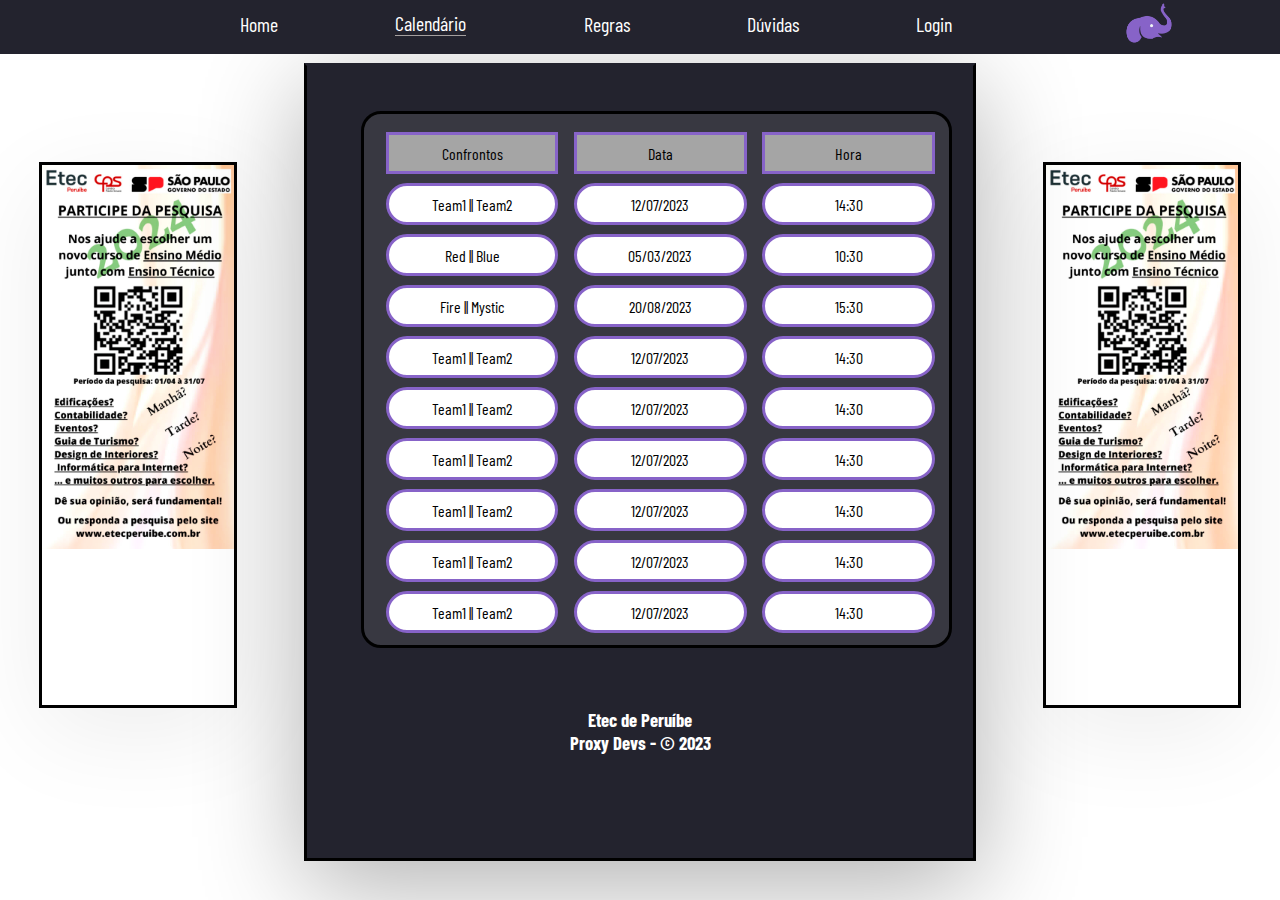
<file: Projeto/Calendário/index.html>
<!DOCTYPE html>
<html lang="pt-br">
<head>
    <meta charset="UTF-8">
    <meta http-equiv="X-UA-Compatible" content="IE=edge">
    <meta name="viewport" content="width=device-width, initial-scale=1.0">
    <link rel="stylesheet" href="Preset.css">
    <link rel="stylesheet" href="Tabela.css">
    <link rel="icon" type="image/jpg" href="img/cabeca.png" />
    <title>Tabela de times</title>
   
</head>
<body>


    <div class="menu">
		<ul>
		  <a style="text-decoration: none;" href="../Home/index.html"><li class="ancoras" >Home</li></a>
		  <a style="text-decoration: none;" href="../Calendário/index.html"><li class="ancoras" style="border-bottom: 0.2px solid #A49F9F;">Calendário</li></a>
		  <a style="text-decoration: none; "href="../Regras/index.html"><li class="ancoras">Regras</li></a>
		  <a style="text-decoration: none;" href="../Duvidas/index.html"><li class="ancoras">Dúvidas</li></a>
		  <a style="text-decoration: none;"><li class="ancoras mt-2">Login</li></a>
		</ul>
		<img src="img/cabeca.png" alt="" id="logo" class="mt-2">


	<!-- <button class="hamburger">
	  <i class="menuIcon material-icons">menu</i>
	  <i class="closeIcon material-icons">close</i>
	</button> -->

		</div>
	  </nav>		



    <div class="Conjunto">
    <div class="anuncio">
        <a href="http://etecperuibe.com.br" style="width: 100%; height: 100%;"> 
        </a>
    </div>
    <div class="anuncio2">
        <a href="http://etecperuibe.com.br" style="width: 100%; height: 100%;">
            
        </a>
    </div>
</div>

<div class="container">
        <div class="corpo">
              
                <form class="lista">
                    <div class="coluna">
                        <label id="nome">
                        Confrontos
                        </label>
                    </div>
                    <div class="coluna">
                        <label id="nome">
                        Data
                        </label>
                    </div>
                    <div class="coluna">
                        <label id="nome">
                        Hora
                        </label>
                    </div>
                    <div class="coluna2">
                        <label>
                            Team1 || Team2
                        </label>
                    </div>
                    <div class="coluna2">
                        <label>
                            12/07/2023
                        </label>
                    </div>
                    <div class="coluna2">
                        <label>
                            14:30
                        </label>
                    </div>
                    <div class="coluna2">
                        <label>
                            Red || Blue
                        </label>
                    </div>
                    <div class="coluna2">
                        <label>
                            05/03/2023
                        </label>
                    </div>
                    <div class="coluna2">
                        <label>
                            10:30
                        </label>
                    </div>
                    <div class="coluna2">
                        <label>
                            Fire || Mystic
                        </label>
                    </div>
                    <div class="coluna2">
                        <label>
                            20/08/2023
                        </label>
                    </div>
                    <div class="coluna2">
                        <label>
                            15:30
                        </label>
                    </div>
                    <div class="coluna2">
                        <label>
                            Team1 || Team2
                        </label>
                    </div>
                    <div class="coluna2">
                        <label>
                            12/07/2023
                        </label>
                    </div>
                    <div class="coluna2">
                        <label>
                            14:30
                        </label>
                    </div>
                    <div class="coluna2">
                        <label>
                            Team1 || Team2
                        </label>
                    </div>
                    <div class="coluna2">
                        <label>
                            12/07/2023
                        </label>
                    </div>
                    <div class="coluna2">
                        <label>
                            14:30
                        </label>
                    </div>
                    <div class="coluna2">
                        <label>
                            Team1 || Team2
                        </label>
                    </div>
                    <div class="coluna2">
                        <label>
                            12/07/2023
                        </label>
                    </div>
                    <div class="coluna2">
                        <label>
                            14:30
                        </label>
                    </div>
                    <div class="coluna2">
                        <label>
                            Team1 || Team2
                        </label>
                    </div>
                    <div class="coluna2">
                        <label>
                            12/07/2023
                        </label>
                    </div>
                    <div class="coluna2">
                        <label>
                            14:30
                        </label>
                    </div>
                    <div class="coluna2">
                        <label>
                            Team1 || Team2
                        </label>
                    </div>
                    <div class="coluna2">
                        <label>
                            12/07/2023
                        </label>
                    </div>
                    <div class="coluna2">
                        <label>
                            14:30
                        </label>
                    </div>
                    <div class="coluna2">
                        <label>
                            Team1 || Team2
                        </label>
                    </div>
                    <div class="coluna2">
                        <label>
                            12/07/2023
                        </label>
                    </div>
                    <div class="coluna2">
                        <label>
                            14:30
                        </label>
                    </div>
                </form>
            
        </div>


        </div>  
              
        <div class="footer">
            <!-- Copyright -->
      
            <h3>Etec de Peruíbe</h3>
            <h3>Proxy Devs - &copy 2023</h3> 
            
          </div>
</body>
</html>
</file>
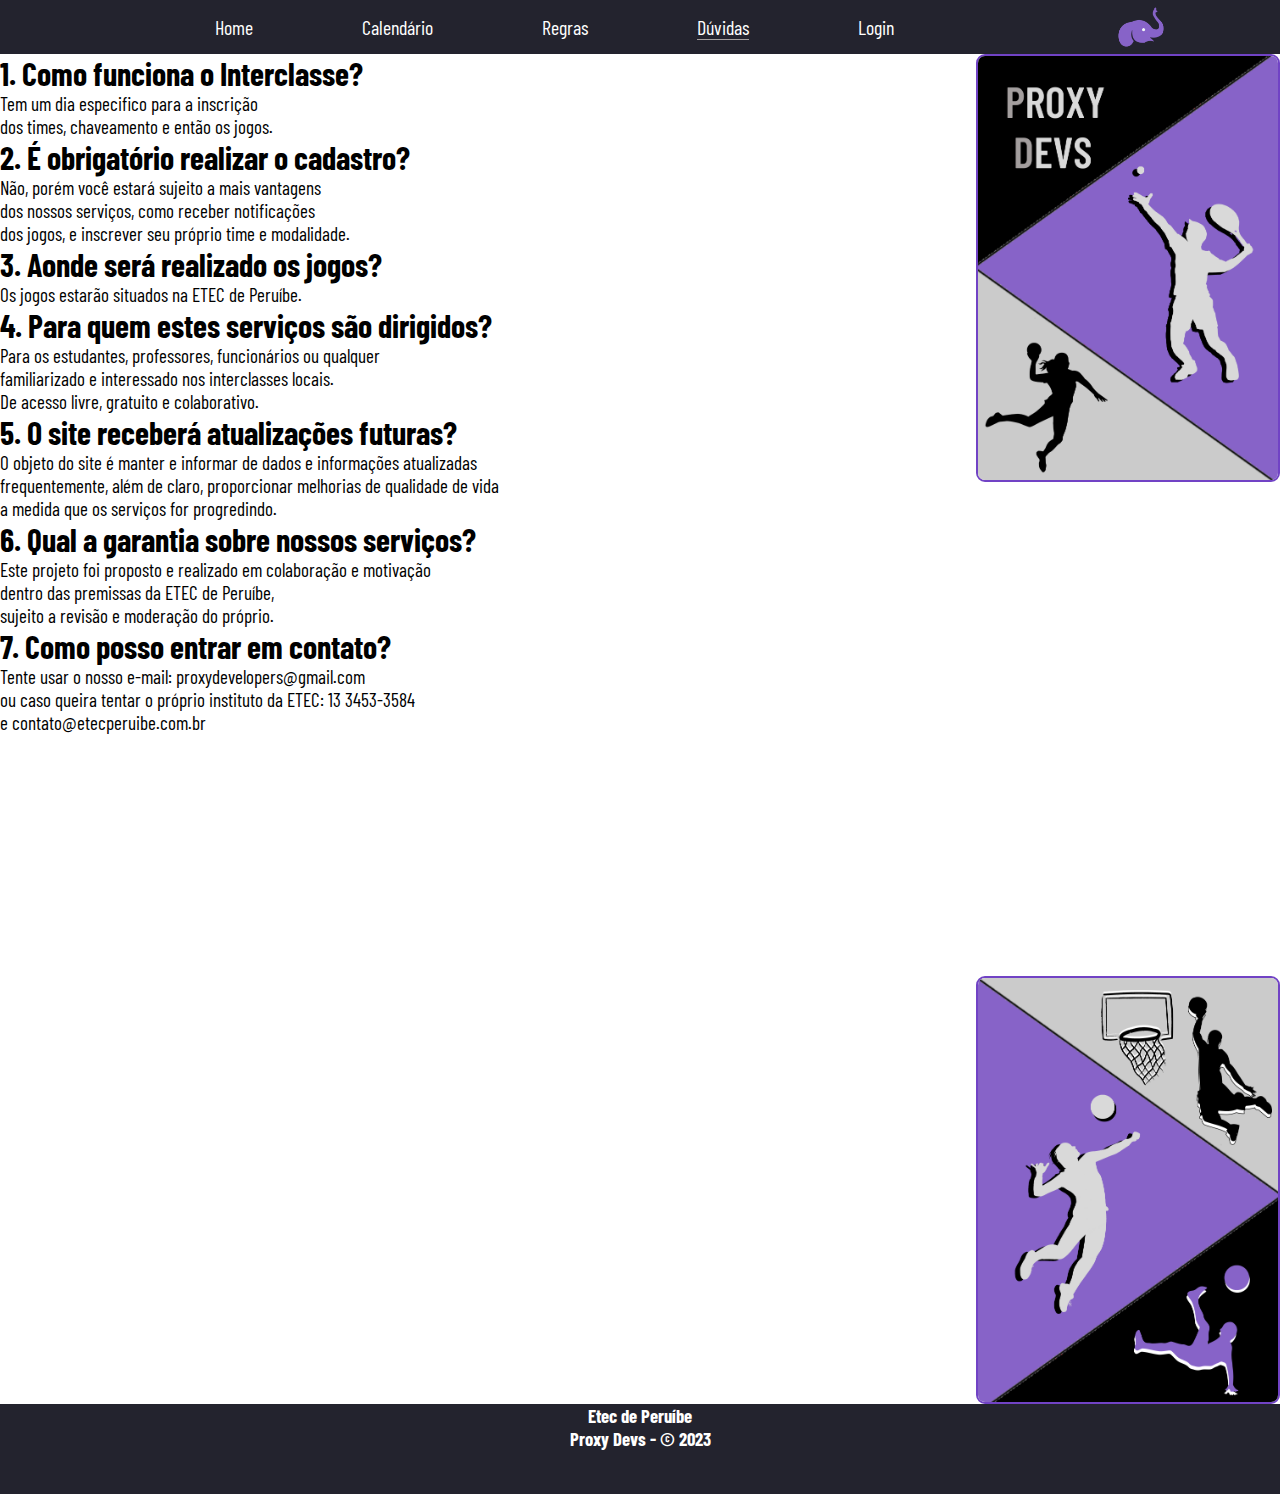
<file: Projeto/Duvidas/index.html>
<!DOCTYPE html>
<head>
    <meta charset="utf-8">
    <meta name="viewport" content="width=device-width, height=device-height, initial-scale=1, maximum-scale=1, user-scalable=no">
    <meta http-equiv="Content-Security-Policy" content="default-src * data: gap: https://ssl.gstatic.com; style-src * 'unsafe-inline'; script-src * 'unsafe-inline' 'unsafe-eval'">
    <link href="https://fonts.googleapis.com/icon?family=Material+Icons" rel="stylesheet">
    <link rel="stylesheet" href="style.css">

    <link rel="icon" type="image/jpg" href="img/cabeca.png" />

    <!-- CSS only -->
    <link href="https://cdn.jsdelivr.net/npm/bootstrap@5.2.2/dist/css/bootstrap.min.css" rel="stylesheet" integrity="sha384-Zenh87qX5JnK2Jl0vWa8Ck2rdkQ2Bzep5IDxbcnCeuOxjzrPF/et3URy9Bv1WTRi" crossorigin="anonymous">
    <!-- JavaScript Bundle with Popper -->
    <script src="https://cdn.jsdelivr.net/npm/bootstrap@5.2.2/dist/js/bootstrap.bundle.min.js" integrity="sha384-OERcA2EqjJCMA+/3y+gxIOqMEjwtxJY7qPCqsdltbNJuaOe923+mo//f6V8Qbsw3" crossorigin="anonymous"></script>
    
    <title>Duvidas | Proxy Devs</title>

   
</head>
<body>
    <script src="script.js"></script>

    <nav id="nav-menu">

      <nav id="nav-menu">

        <div class="menu">
          <ul>
            <a style="text-decoration: none;" href="../Home/index.html"><li class="ancoras mt-2" >Home</li></a>
            <a style="text-decoration: none;" href="../Calendário/index.html"><li class="ancoras mt-2">Calendário</li></a>
            <a style="text-decoration: none;"href="../Regras/index.html"><li class="ancoras mt-2">Regras</li></a>
            <a style="text-decoration: none;"><li class="ancoras mt-2" style="border-bottom: 0.2px solid #A49F9F;">Dúvidas</li></a>
            <a style="text-decoration: none;" href="../Login/index.html"><li class="ancoras mt-2">Login</li></a>
          </ul>
          <img src="img/cabeca.png" alt="" id="logo" class="mt-2" onclick="trocadecor()">


      <!-- <button class="hamburger">
        <i class="menuIcon material-icons">menu</i>
        <i class="closeIcon material-icons">close</i>
      </button> -->

          </div>
        </nav>

     <div class="container">
        <div class="mid-text">
          
          <div id="ask-1">
              <h1 class="title">1. Como funciona o Interclasse?</h1>
              <p class="text-p">Tem um dia especifico para a inscrição<br>
               dos times, chaveamento e então os jogos.</p>
          </div>

          <div id="ask-2">
              <h1 class="title">2. É obrigatório realizar o cadastro?</h1>
              <p class="text-p">Não, porém você estará sujeito a mais vantagens<br> 
                dos nossos serviços, como receber notificações<br> 
                dos jogos, e inscrever seu próprio time e modalidade.</p>
          </div>

          <div id="ask-3">
              <h1 class="title">3. Aonde será realizado os jogos?</h1>
              <p class="text-p">Os jogos estarão situados na ETEC de Peruíbe.</p>
          </div>

          <div id="ask-4">
              <h1 class="title">4. Para quem estes serviços são dirigidos?</h1>
              <p class="text-p">Para os estudantes, professores, funcionários ou qualquer <br>
                 familiarizado e interessado nos interclasses locais.<br>
                De acesso livre, gratuito e colaborativo.
                </p>
          </div>

          <div id="ask-5">
              <h1 class="title">5. O site receberá atualizações futuras?</h1>
              <p class="text-p">O objeto do site é manter e informar de dados e informações atualizadas<br>
                 frequentemente, além de claro, proporcionar melhorias de qualidade de vida<br>
                a medida que os serviços for progredindo.</p>
          </div>

          <div id="ask-6">
            <h1 class="title">6. Qual a garantia sobre nossos serviços?</h1>
            <p class="text-p">Este projeto foi proposto e realizado em colaboração e motivação <br> 
              dentro das premissas da ETEC de Peruíbe, 
              <br> sujeito a revisão e moderação do próprio.</p>
        </div>

        <div id="ask-7">
          <h1 class="title">7. Como posso entrar em contato?</h1>
          <p class="text-p">Tente usar o nosso e-mail: proxydevelopers@gmail.com <br>
            ou caso queira tentar o próprio instituto da ETEC: 13 3453-3584<br> 
            e contato@etecperuibe.com.br</p>
        </div>

        </div>

        <div class="img">
          <img src="img/2.png" alt="" id="esportes">
          <img src="img/1.png" alt="" id="esportes1">
        </div>
    </div>
      <div class="footer">
        <!-- Copyright -->
  
        <h3>Etec de Peruíbe</h3>
        <h3>Proxy Devs - &copy 2023</h3> 
        
      </div>
 

</body>
</html>
</file>
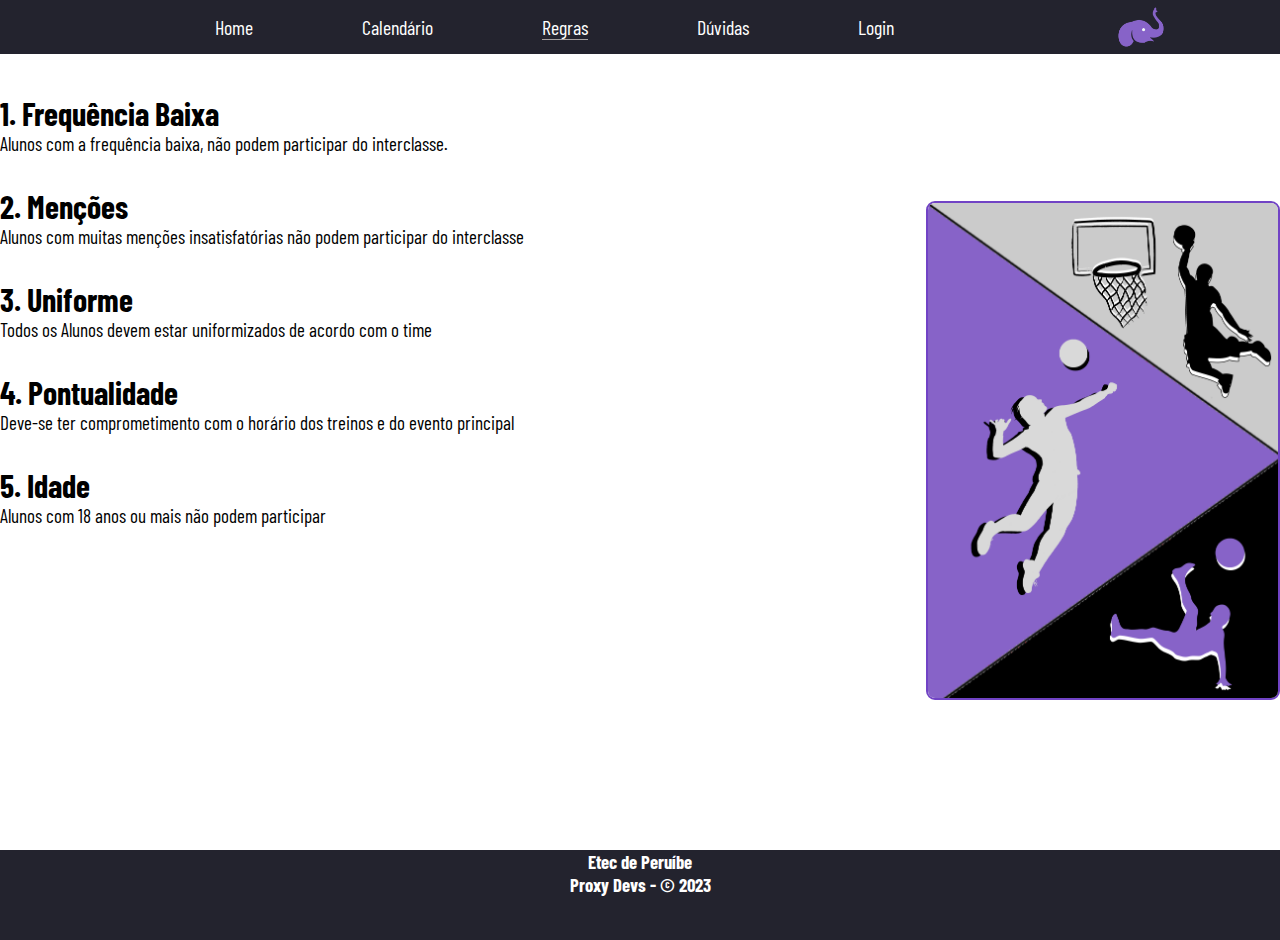
<file: Projeto/Regras/index.html>
<!DOCTYPE html>
<head>
    <meta charset="utf-8">
    <meta name="viewport" content="width=device-width, height=device-height, initial-scale=1, maximum-scale=1, user-scalable=no">
    <meta http-equiv="Content-Security-Policy" content="default-src * data: gap: https://ssl.gstatic.com; style-src * 'unsafe-inline'; script-src * 'unsafe-inline' 'unsafe-eval'">
    <link href="https://fonts.googleapis.com/icon?family=Material+Icons" rel="stylesheet">
    
    <link rel="stylesheet" type="text/css" href="style.css">

    <link rel="icon" type="image/jpg" href="img/cabeca.png" />
    <!-- CSS only -->
    <link href="https://cdn.jsdelivr.net/npm/bootstrap@5.2.2/dist/css/bootstrap.min.css" rel="stylesheet" integrity="sha384-Zenh87qX5JnK2Jl0vWa8Ck2rdkQ2Bzep5IDxbcnCeuOxjzrPF/et3URy9Bv1WTRi" crossorigin="anonymous">
    <!-- JavaScript Bundle with Popper -->
    <script src="https://cdn.jsdelivr.net/npm/bootstrap@5.2.2/dist/js/bootstrap.bundle.min.js" integrity="sha384-OERcA2EqjJCMA+/3y+gxIOqMEjwtxJY7qPCqsdltbNJuaOe923+mo//f6V8Qbsw3" crossorigin="anonymous"></script>
    
    <title>Regras | Proxy Devs</title>

   
</head>
<body>

    <script src="script.js"></script>

    <nav id="nav-menu">


        <nav id="nav-menu">
    
          <div class="menu">
            <ul>
              <a style="text-decoration: none;" href="../Home/index.html"><li class="ancoras mt-2" >Home</li></a>
              <a style="text-decoration: none;" href="../Calendário/index.html"><li class="ancoras mt-2">Calendário</li></a>
              <a style="text-decoration: none; "href="../Regras/index.html"><li class="ancoras mt-2" style="border-bottom: 0.2px solid #A49F9F;">Regras</li></a>
              <a style="text-decoration: none;" href="../Duvidas/index.html"><li class="ancoras mt-2">Dúvidas</li></a>
              <a style="text-decoration: none;"><li class="ancoras mt-2">Login</li></a>
            </ul>
            <img src="img/cabeca.png" alt="" id="logo" class="mt-2" onclick="trocadecor()">
    
    
        <!-- <button class="hamburger">
          <i class="menuIcon material-icons">menu</i>
          <i class="closeIcon material-icons">close</i>
        </button> -->
    
            </div>
          </nav>		
    

        <div class="container">

        <div class="mid-text">

            <div id="regra1">
                <h1 class="title">1. Frequência Baixa</h1>
                <p class="text-p">Alunos com a frequência baixa, não podem participar do interclasse.</p>
            </div>

            <div id="regra2">
                <h1 class="title">2. Menções</h1>
                <p class="text-p">Alunos com muitas menções insatisfatórias não podem participar do interclasse</p>
            </div>

            <div id="regra3">
                <h1 class="title">3. Uniforme</h1>
                <p class="text-p">Todos os Alunos devem estar uniformizados de acordo com o time</p>
            </div>

            <div id="regra4">
                <h1 class="title">4. Pontualidade</h1>
                <p class="text-p">Deve-se ter comprometimento com o horário dos treinos e do evento principal</p>
            </div>

            <div id="regra5">
                <h1 class="title">5. Idade</h1>
                <p class="text-p">Alunos com 18 anos ou mais não podem participar</p>
            </div>
        </div>

        <div class="img">
          <img src="img/1.png" alt="" id="esportes">
        </div>
        </div>
        
        <div class="footer">
            <!-- Copyright -->
      
            <h3>Etec de Peruíbe</h3>
            <h3>Proxy Devs - &copy 2023</h3> 
            
          </div>


</body>
</html>
</file>
<file: Projeto/Calendário/Tabela.css>
@import url('https://fonts.googleapis.com/css2?family=Barlow+Condensed:ital,wght@0,100;0,200;0,300;0,400;0,500;0,600;0,700;0,800;0,900;1,100;1,200;1,300;1,400;1,500;1,600;1,700;1,800;1,900&display=swap');
 
 

/* roxo pastel: #8763C8 */
/* cinza escuro: #868080 */
/* cinza claro: #A49F9F */

* {
  margin: 0;
  padding: 0;
  font-family: 'Barlow Condensed', sans-serif;
}
/* a {
  color: #fff;
  text-decoration: none;
  transition: 0.3s;
}

a:hover {
  opacity: 0.7;
}

.logo {
  font-size: 24px;
  text-transform: uppercase;
  letter-spacing: 4px;
}

nav {
  display: flex;
  align-items: center;
  font-family: system-ui, -apple-system, Helvetica, Arial, sans-serif;
  background: #23232e;
  height: 8vh;
  width: 100vw;
}
.nav-list {
  list-style: none;
  display: flex;
}

.nav-list li {
  letter-spacing: 3px;
  margin-left: 25px;
}
.logo{
  width: 8vw;
  height: 11vh;
  margin-left: 20vw;
} */

.menu {
	width: 100%;
	height: 6vh;
	display: flex;
	align-items: center;
	justify-content: space-evenly;
  background-color:#23232e;
  z-index: 99;
	}
	
	#nav-menu {
	  height: 6vh;
	  width: 100%;
	  background-color:#23232e;
	}
	
	ul {
	  width: 70%;
	  display: flex;
	  justify-content: space-evenly;
	  align-items: center;
	  list-style: none;
    padding-left: 1.5rem;
    margin-bottom: 1rem;
	  
	  
	}
	ul li {
	  font-size: 20px;
	  color: #fff;
	  cursor: pointer;
	}

	.menu #nav-menu ul li {
	  list-style: none;
	  transition: all 0.7s ease;
	  cursor: pointer;
	}
	
	ul li:hover {
	  border-bottom: 1px solid #A49F9F;
	}
	
	#logo {
	  width: 4rem;
	  margin-bottom: 0.5rem;
	  cursor: pointer;
	}
	
	
	ul li:hover {
		border-bottom: 0.2px solid #7143c5;
	}
	

.corpo{
  height: 88vh;
  width: 52vw;
  border:solid;
  border-color: black;
  border-top-color: #23232e;
  background-color: #23232e;
  display: flex;
  position: absolute;
  top: 7vh;
  box-shadow: 0 25px 98px 0 rgb(0 0 0 / 31%);
}
a{
  color: white;
  margin-top: 1vh;
  margin-left: 4vw;
}
p{
  font-size: 23px;
  margin-left: 25vw;
}
.corpo-tabela {
  width: 60vw;
  height: 40vh;
  display: flex;
  align-items: center;
  justify-content: space-between;

}
.lista{
  width: 45vw;
  height: 58vh;
  border: 3px solid;
  border-radius: 20px;
  padding-top: 1vh;
  padding-left: 1vh;
  margin-top: 5vh;
  margin-left: 6vh;
  background-color: #383841;
}
.coluna{
  width: 13vw;
  height: 4vh;
  border: 3px solid;
  border-color: #8763C8;
  margin-left: 1vw;
  margin-top: 1vh;
  display: inline-flex;
  justify-content: center;
  align-content: center;
  background-color: #a5a5a5;
  flex-wrap: wrap;
}
.coluna2{
  width: 13vw;
  height: 4vh;
  border: 3px solid;
  border-color: #8763C8;
  margin-left: 1vw;
  margin-top: 1vh;
  border-radius: 3vh;
  display: inline-flex;
  justify-content: center;
  align-content: center;
  flex-wrap: wrap;
  background: rgb(255, 255, 255);
}
.anuncio{
  width: 15vw;
  height: 60vh;
  border: 3px solid;
  box-shadow: 0 25px 98px 0 rgb(0 0 0 / 7%);
  margin-top: 12vh;
  background-image: url(img/anuncio.jpg);
  background-repeat: no-repeat;
  background-size: 100%;
  justify-content: flex-start;
}
.anuncio2{
  width: 15vw;
  height: 60vh;
  border: 3px solid;
  margin-left: 63vw;
  box-shadow: 0 25px 98px 0 rgb(0 0 0 / 7%);
  margin-top: 12vh;
  background-image: url(img/anuncio.jpg);
  background-repeat: no-repeat;
  background-size: 100%;
  justify-content: flex-end;
}
.Conjunto{
  display: flex;
}

.footer {
  height: 6vh;
  text-align: center;
  background-color:#23232e;
  color: #fff;
  z-index: 100;

}

.container {
  display: flex;
  align-items: center;
  justify-content: center;
  flex-direction: column;
}

@media (max-width:1000px) {
  .anuncio, 
  .anuncio2 {
    display: none;
  }

  .corpo {
    display: flex;
    align-items: center;
    justify-content: center;
    width: 100vw;
  }

  .lista {
    display: flex;
    flex-wrap: wrap;
    justify-content: space-around;
    width: 99%;
    margin-top: 0vh;
    margin-left: 0vh;
  }

  .coluna,
  .coluna2 {
    width: 25vw;
  }

  .coluna2 {
    font-size: 14px;
  }

  .footer {
    margin-top: 80vh;
  }

}
</file>
<file: Projeto/Duvidas/style.css>
@import url('https://fonts.googleapis.com/css2?family=Barlow+Condensed:ital,wght@0,100;0,200;0,300;0,400;0,500;0,600;0,700;0,800;0,900;1,100;1,200;1,300;1,400;1,500;1,600;1,700;1,800;1,900&display=swap');

/* roxo pastel: #8763C8 */
/* cinza escuro: #868080 */
/* cinza claro: #A49F9F */
/* roxo antilogo: #7143c5 */


* {
  margin: 0;
  padding: 0;
  font-family: 'Barlow Condensed', sans-serif;
}

body {
  height: 166vh;
}

.menu {
width: 100%;
height: 6vh;
display: flex;
align-items: center;
justify-content: space-evenly;
}

#nav-menu {
  height: 6vh;
  width: 100%;
  background-color:#23232e;
}

ul {
  width: 70%;
  display: flex;
  justify-content: space-evenly;
  align-items: center;
  list-style: none;
}
ul li {
  font-size: 20px;
  color: #fff;
  cursor: pointer;
}
.menu #nav-menu ul li {
  list-style: none;
  transition: all 0.7s ease;
  cursor: pointer;
}

ul li:hover {
  border-bottom: 1px solid #A49F9F;
}

#logo {
  width: 4rem;
  margin-top: 1rem;
  margin-bottom: 1rem;
  cursor: pointer;
}


ul li:hover {
    border-bottom: 0.2px solid #7143c5;
}

.container {
  display: flex;
  align-items: center;
  justify-content: space-around;
  height: 150vh;
}

.img {
  display: flex;
  flex-direction: column;
  height: 100%;
  justify-content: space-between;
  padding:5rem 0rem 5rem 0rem;

} 

.img img {
  border: 2px solid #7143c5;
  border-radius: 9px;
}

#esportes, #esportes1 {
  width: 300px;
  height: auto;
  animation: fade-in 0.9s ease-in;
}

@keyframes fade-in {
  0%{
    opacity: 0;
  }

  50%{
    opacity: 0.5;
  }

  100% {
    opacity: 1;
  }
}


.mid-text {
  padding: 5rem 0rem 5rem 0rem;
  height: 150vh;
  width: 100%;
}

.text-p {
  font-size: 1.2rem;
}

#ask1,
#ask2,
#ask3,
#ask4,
#ask5 {
  margin-bottom: 2rem;
}


.footer {
  height: 10vh;
  text-align: center;
  background-color:#23232e;
  color: #fff;
}


@media (max-width: 1000px) {

  .container {
    height: fit-content;
  }

  #esportes, #esportes1 {
    display: none;
  }

  .mid-text {
    height: 150vh;
    display: flex;
    justify-content: space-around;
    flex-direction: column;
    padding-top: 0rem;
    padding-bottom: 0rem;
  }

  h1.title {
    font-size: 2.5rem;
  }

  .text-p {
    font-size: 1rem;
  }


}

@media (max-width: 600px)
{
  h1.title {
    font-size: 1.5rem;
  }

  .text-p {
    font-size: 1rem;
  }
}
</file>
<file: Projeto/Regras/style.css>
@import url('https://fonts.googleapis.com/css2?family=Barlow+Condensed:ital,wght@0,100;0,200;0,300;0,400;0,500;0,600;0,700;0,800;0,900;1,100;1,200;1,300;1,400;1,500;1,600;1,700;1,800;1,900&display=swap');

/* roxo pastel: #8763C8 */
/* cinza escuro: #868080 */
/* cinza claro: #A49F9F */
/* roxo antilogo: #7143c5 */


* {
  margin: 0;
  padding: 0;
  font-family: 'Barlow Condensed', sans-serif;

}

.menu {
width: 100%;
height: 6vh;
display: flex;
align-items: center;
justify-content: space-evenly;
}

#nav-menu {
  height: 6vh;
  width: 100%;
  background-color:#23232e;
}

ul {
  width: 70%;
  display: flex;
  justify-content: space-evenly;
  align-items: center;
  list-style: none;
}
ul li {
  font-size: 20px;
  color: #fff;
  cursor: pointer;
}


.menu #nav-menu ul li {
  list-style: none;
  transition: all 0.7s ease;
  cursor: pointer;
}

ul li:hover {
  border-bottom: 0.2px solid #7143c5;
}

#logo {
  width: 4rem;
  margin-top: 1rem;
  margin-bottom: 1rem;
  cursor: pointer;
}

#logo:hover {
    transform: blur(2px);
}

.mid-text {
  padding-top: 2.5rem;
  width: 100%;
  height: 84vh;
}

#regra1,
#regra2,
#regra3,
#regra4,
#regra5 {
  margin-bottom: 2rem;
}

.container {
  display: flex;
  align-items: center;
  justify-content: space-evenly;
}

.container #esportes {
  width: 350px;
  border: 2px solid #7143c5;
  border-radius: 9px;
  animation: andada 0.7s infinite alternate;
}

/* @keyframes andada {
  from {
    transform: translateX(0px);
  }

  to {
    transform: translateX(-10px);
  }
} */

.footer {
  height: 10vh;
  text-align: center;
  background-color:#23232e;
  color: #fff;
}

.text-p {
  font-size: 1.2rem
}

/* .hamburger {
    display: none;
  }

  .closeIcon {
    display: none;
  }

  .showMenu {
    transform: translateY(0);
  } */

@media (max-width: 1000px) {


      .mid-text {
        padding: 8rem 0rem 8rem 0rem;
        height: 84vh;
        display: flex;
        flex-direction: column;
        justify-content: space-around;
      }

      h1.title {
        font-size: 2.2rem;
      }
    
      .text-p {
        font-size: 1.5rem;
      }

      #esportes {
        display: none;
      }

}

@media (max-width: 600px) {
  .mid-text {
    height: fit-content;
    justify-content: space-evenly;
  }

  h1.title {
    font-size: 2.2rem;
  }

  .text-p {
    font-size: 1.5rem;
  }
}
</file>
<file: Projeto/Calendário/Preset.css>
*{
    margin: 0px;
    padding: 0px;
  }
  /*web-kit*/
    input[type=file]{
      display: none;
    }
    ::-webkit-inner-spin-button{

      -webkit-appearance: none;
    }
    ::-webkit-scrollbar{

      width: 8px;
    }

    ::-webkit-scrollbar-thumb{
      background: rgb(0 0 0 /50%);
      border-radius: 3px;
    }
    .ocultar{
      display: none;
    }
    button:focus, button:focus-visible, input:focus-visible, input:focus, select:focus-visible, select:focus, textarea:focus-visible, textarea:focus{
      outline: none;
    }
body{
  display: flex;
  flex-direction: column;
  align-items: center;
  overflow-y: overlay;
  background-color: white;
 
}
</file>
